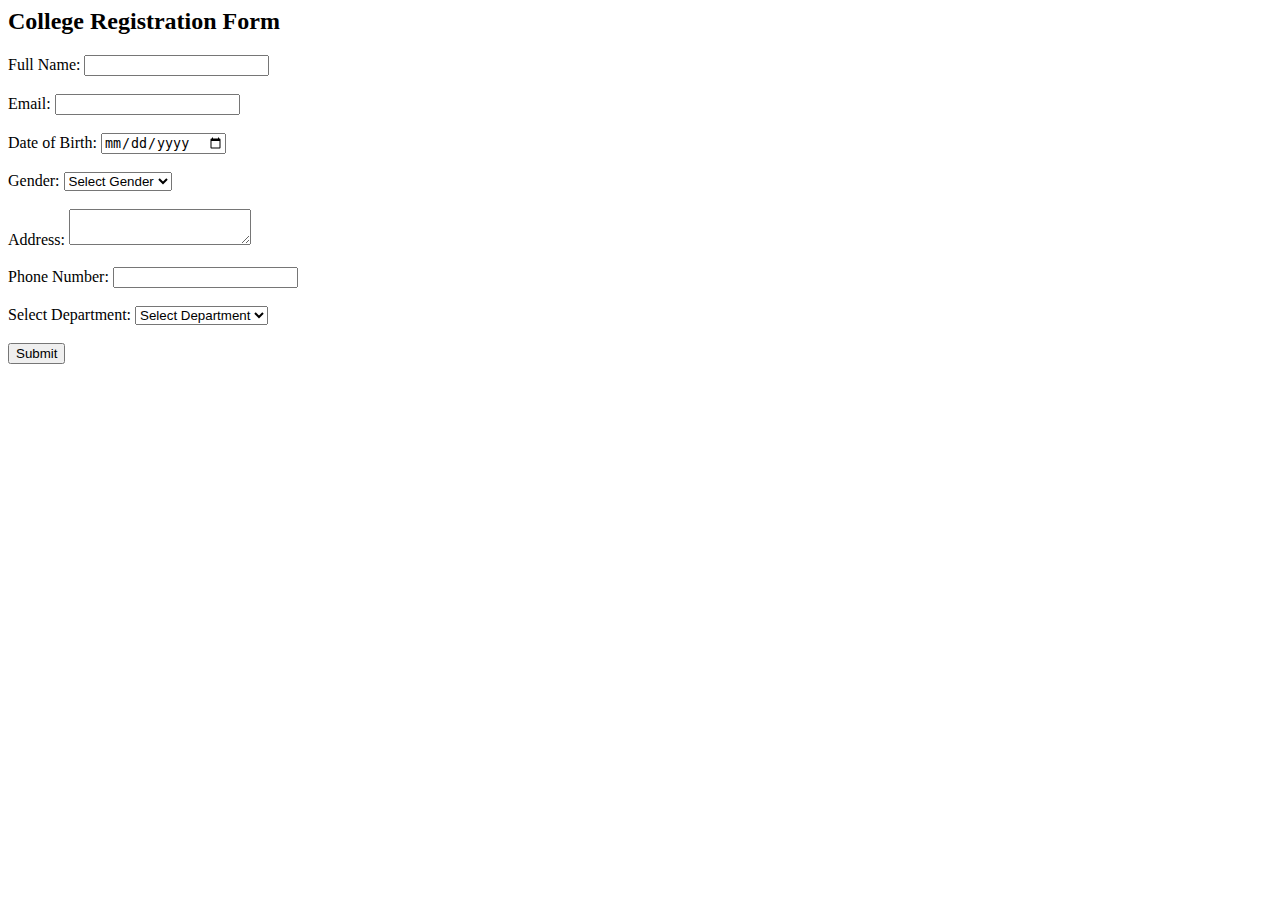
<file: activity_6/index.html>
<html>
<head>  
    <link rel="stylesheet" type="text/css" href="https://github.com/Adityasinha04/webtech_assignment/blob/9a0b461a45796d6a3161ceb10e475de64ff15b3c/activity_6/style.css">

</head>
<body>
    
<form>
    <div class="form-box">
        <h2>College Registration Form</h2>
      
        <label for="name">Full Name:</label>
        <input type="text" id="name" name="name" required><br><br>
      
        <label for="email">Email:</label>
        <input type="email" id="email" name="email" required><br><br>
      
        <label for="dob">Date of Birth:</label>
        <input type="date" id="dob" name="dob" required><br><br>
      
        <label for="gender">Gender:</label>
        <select id="gender" name="gender" required>
          <option value="">Select Gender</option>
          <option value="male">Male</option>
          <option value="female">Female</option>
          <option value="other">Other</option>
        </select><br><br>
      
        <label for="address">Address:</label>
        <textarea id="address" name="address" required></textarea><br><br>
      
        <label for="phone">Phone Number:</label>
        <input type="tel" id="phone" name="phone" required><br><br>
      
            
        <label for="department">Select Department:</label>
        <select id="department" name="department" required>
          <option value="">Select Department</option>
          <option value="department1">SOCSE </option>
          <option value="department2">SOEAF </option>
          <option value="department3">SOLAS</option>
        </select><br><br>
      
        <input type="submit" value="Submit">
      </div>
      

  </form>
</body>
</file>
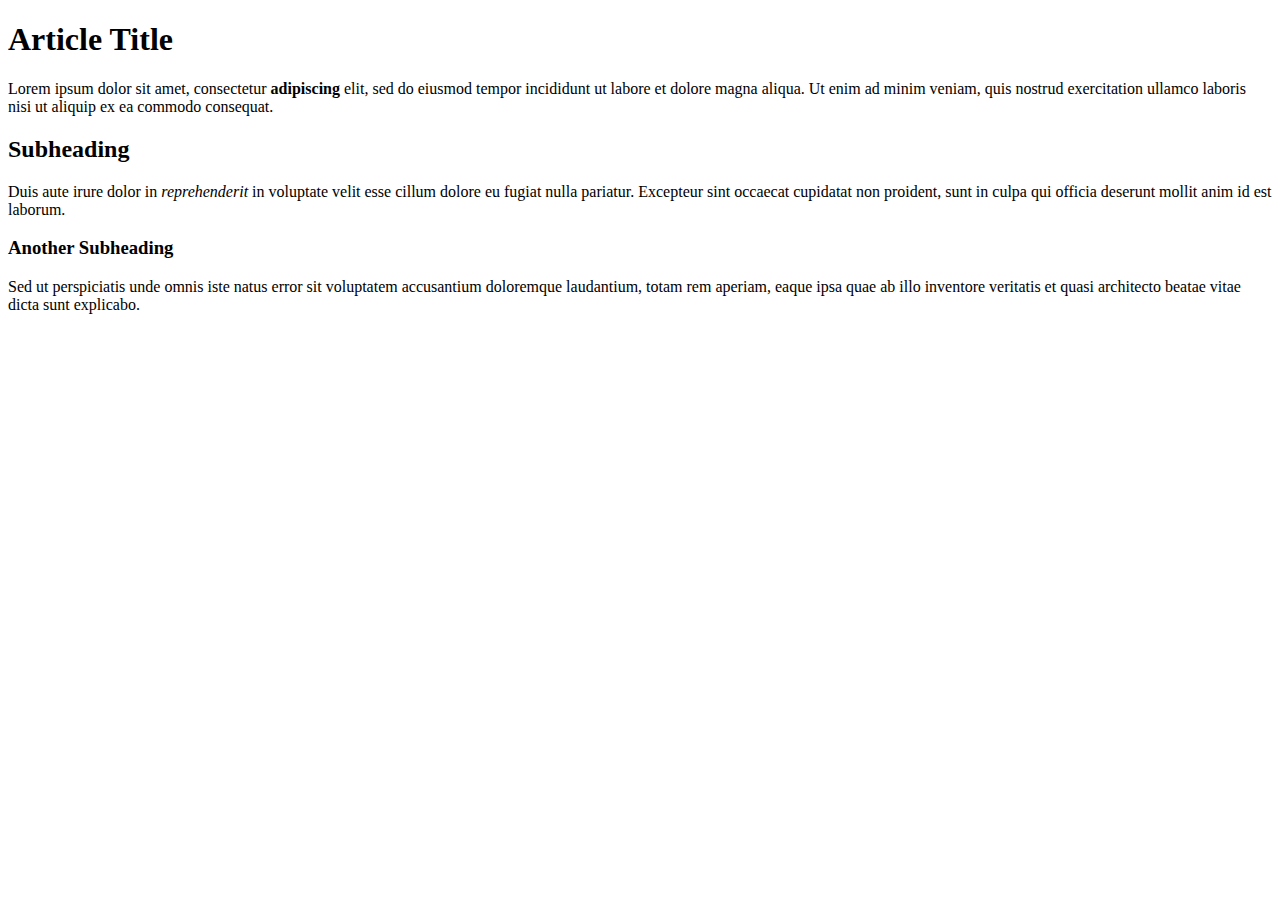
<file: assignment_3.html>
<!DOCTYPE html>
<html>
  <head>
    <title>Blog Article</title>
  </head>
  <body>
    <h1>Article Title</h1>
    <p>Lorem ipsum dolor sit amet, consectetur <b>adipiscing</b> elit, sed do eiusmod tempor incididunt ut labore et dolore magna aliqua. Ut enim ad minim veniam, quis nostrud exercitation ullamco laboris nisi ut aliquip ex ea commodo consequat.</p>
    <h2>Subheading</h2>
    <p>Duis aute irure dolor in <i>reprehenderit</i> in voluptate velit esse cillum dolore eu fugiat nulla pariatur. Excepteur sint occaecat cupidatat non proident, sunt in culpa qui officia deserunt mollit anim id est laborum.</p>
    <h3>Another Subheading</h3>
    <p>Sed ut perspiciatis unde omnis iste natus error sit voluptatem accusantium doloremque laudantium, totam rem aperiam, eaque ipsa quae ab illo inventore veritatis et quasi architecto beatae vitae dicta sunt explicabo.</p>
  </body>
</html>
</file>
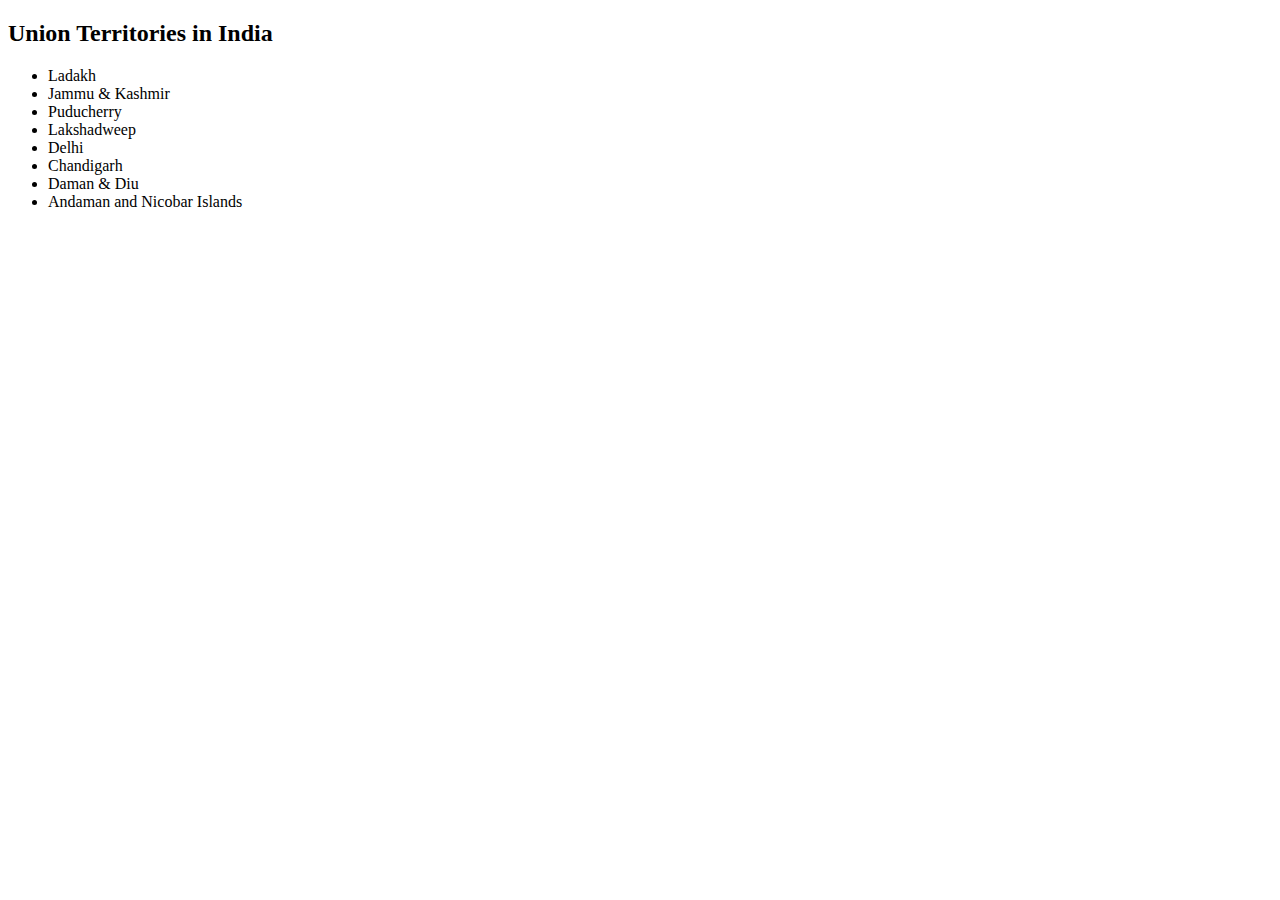
<file: assignment_4.html>
<!DOCTYPE html>
<html>
<head>
  <title>Union Territories in India</title>
</head>
<body>
  <h2>Union Territories in India</h2>
  <ul>
    <li>Ladakh</li>
    <li>Jammu & Kashmir</li>
    <li>Puducherry</li>
    <li>Lakshadweep</li>
    <li>Delhi</li>
    <li>Chandigarh</li>
    <li>Daman & Diu</li>
    <li>Andaman and Nicobar Islands</li>
  </ul>
</body>
</html>
</file>
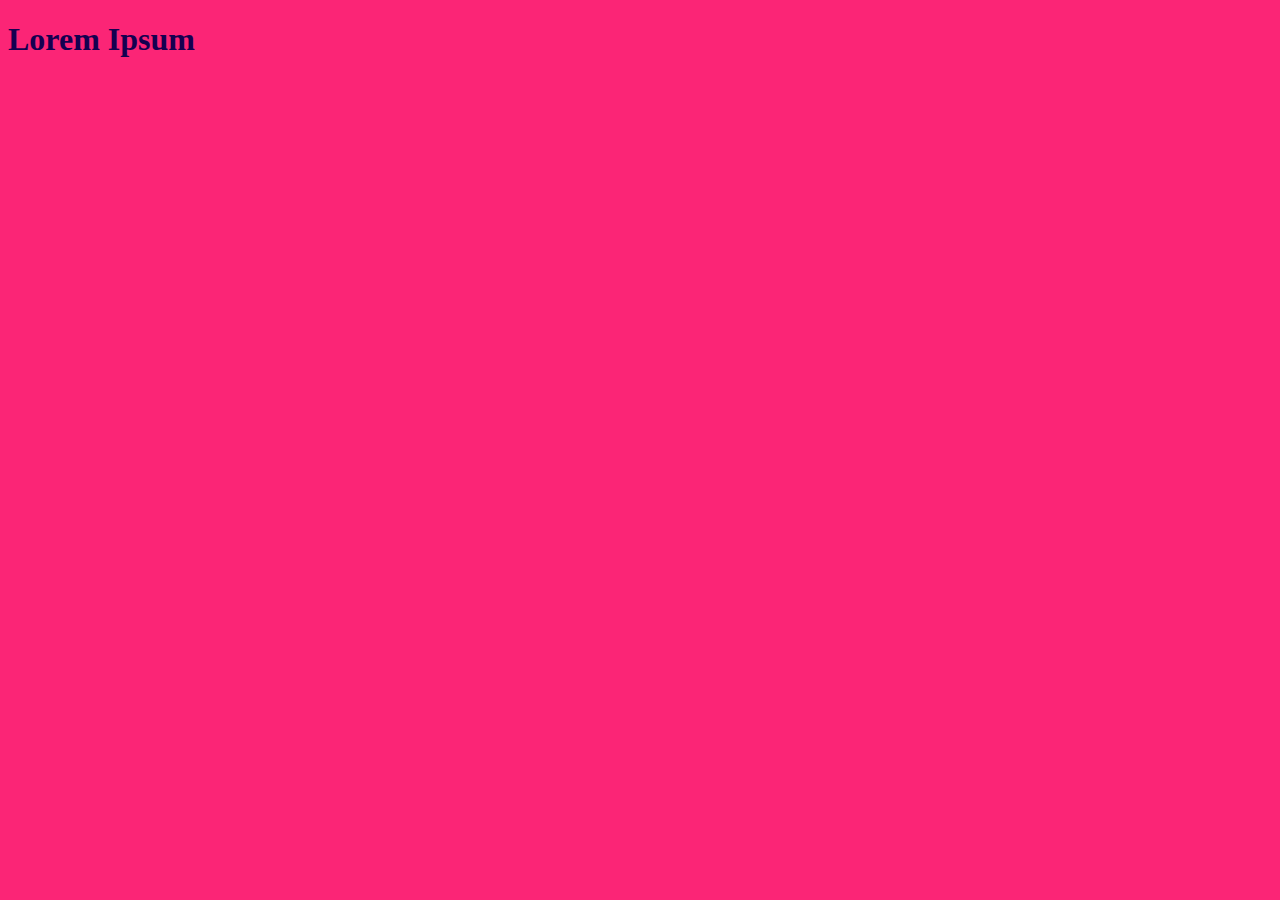
<file: assignment_5.html>
<!DOCTYPE html>
<html>
  <head>
    <style>
      body {
        background-color: #FB2576;
      }
      h1 {
        color: #150050;
      }
    </style>
  </head>
  <body>
    <h1>Lorem Ipsum</h1>
  </body>
</html>
</file>
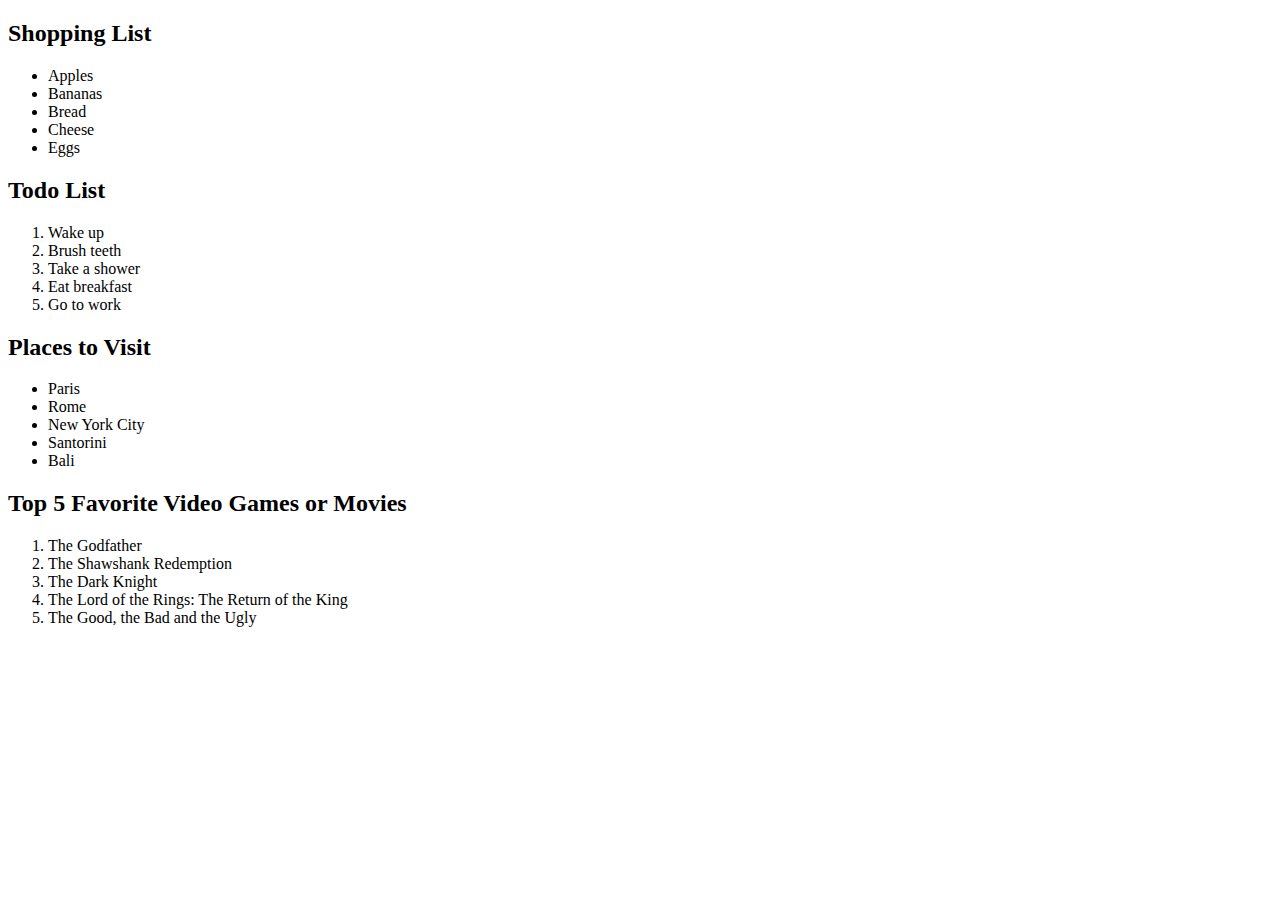
<file: assignment_6.html>
<!DOCTYPE html>
<html>
  <body>
    <h2>Shopping List</h2>
    <ul>
      <li>Apples</li>
      <li>Bananas</li>
      <li>Bread</li>
      <li>Cheese</li>
      <li>Eggs</li>
    </ul>
    <h2>Todo List</h2>
    <ol>
      <li>Wake up</li>
      <li>Brush teeth</li>
      <li>Take a shower</li>
      <li>Eat breakfast</li>
      <li>Go to work</li>
    </ol>
    <h2>Places to Visit</h2>
    <ul>
      <li>Paris</li>
      <li>Rome</li>
      <li>New York City</li>
      <li>Santorini</li>
      <li>Bali</li>
    </ul>
    <h2>Top 5 Favorite Video Games or Movies</h2>
    <ol>
      <li>The Godfather</li>
      <li>The Shawshank Redemption</li>
      <li>The Dark Knight</li>
      <li>The Lord of the Rings: The Return of the King</li>
      <li>The Good, the Bad and the Ugly</li>
    </ol>
  </body>
</html>
</file>
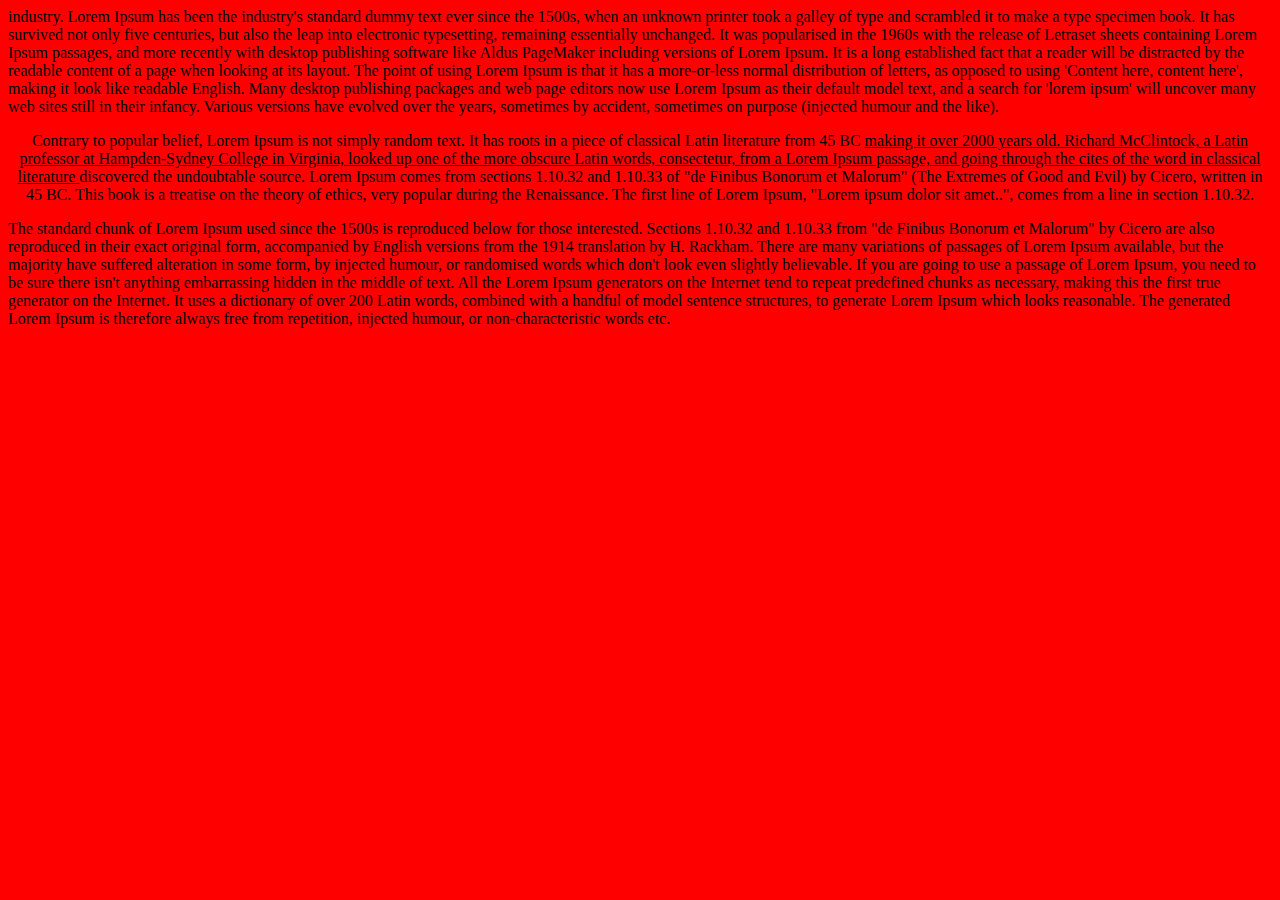
<file: activity/activity_3.html>
<html>
<head>
  <title>activity2</title>
</head>
<body bgcolor="red">
 
<p>industry. Lorem Ipsum has been the industry's standard dummy text ever since the 1500s, when an unknown printer took a galley of type and scrambled it to make a type specimen book. It has survived not only five centuries, but also the leap into electronic typesetting, remaining essentially unchanged. It was popularised in the 1960s with the release of Letraset sheets containing Lorem Ipsum passages, and more recently with desktop publishing software like Aldus PageMaker including versions of Lorem Ipsum.
It is a long established fact that a reader will be distracted by the readable content of a page when looking at its layout. The point of using Lorem Ipsum is that it has a more-or-less normal distribution of letters, as opposed to using 'Content here, content here', making it look like readable English. Many desktop publishing packages and web page editors now use Lorem Ipsum as their default model text, and a search for 'lorem ipsum' will uncover many web sites still in their infancy. Various versions have evolved over the years, sometimes by accident, sometimes on purpose (injected humour and the like).
</p>
<p align="center">
Contrary to popular belief, Lorem Ipsum is not simply random text. It has roots in a piece of classical Latin literature from 45 BC
  <u>
    making it over 2000 years old. Richard McClintock, a Latin professor at Hampden-Sydney College in Virginia, looked up one of the more obscure Latin words, consectetur, from a Lorem Ipsum passage, and going through the cites of the word in classical literature
  </u>
    discovered the undoubtable source. Lorem Ipsum comes from sections 1.10.32 and 1.10.33 of "de Finibus Bonorum et Malorum" (The Extremes of Good and Evil) by Cicero, written in 45 BC. This book is a treatise on the theory of ethics, very popular during the Renaissance. The first line of Lorem Ipsum, "Lorem ipsum dolor sit amet..", comes from a line in section 1.10.32.
  </p>
The standard chunk of Lorem Ipsum used since the 1500s is reproduced below for those interested. Sections 1.10.32 and 1.10.33 from "de Finibus Bonorum et Malorum" by Cicero are also reproduced in their exact original form, accompanied by English versions from the 1914 translation by H. Rackham.

There are many variations of passages of Lorem Ipsum available, but the majority have suffered alteration in some form, by injected humour, or randomised words which don't look even slightly believable. If you are going to use a passage of Lorem Ipsum, you need to be sure there isn't anything embarrassing hidden in the middle of text. All the Lorem Ipsum generators on the Internet tend to repeat predefined chunks as necessary, making this the first true generator on the Internet. It uses a dictionary of over 200 Latin words, combined with a handful of model sentence structures, to generate Lorem Ipsum which looks reasonable. The generated Lorem Ipsum is therefore always free from repetition, injected humour, or non-characteristic words etc.


</html>
</file>
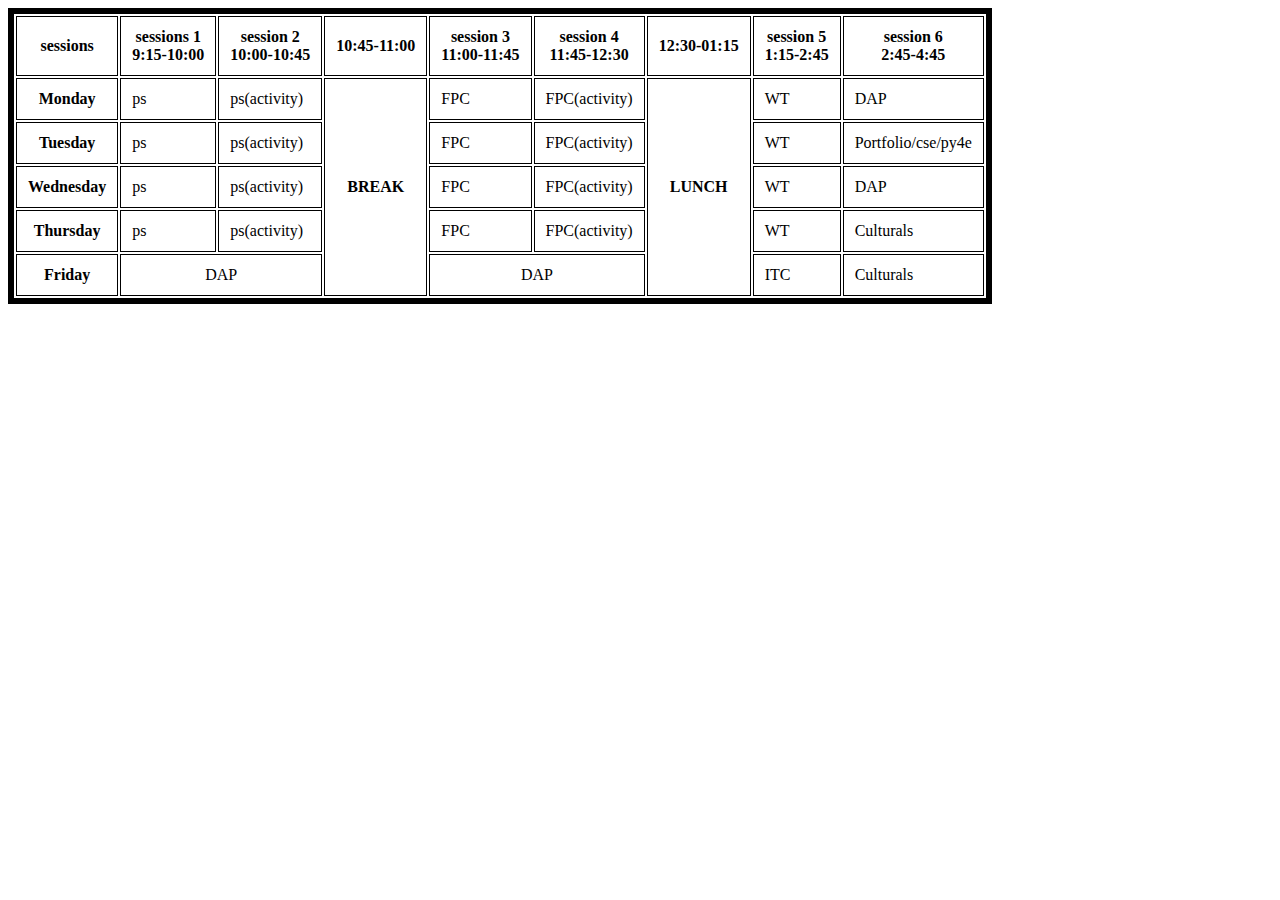
<file: activity/activity_5.html>
<!DOCTYPE html>
<html>
<title></title>
<head>
   
</head>
<body>
   
<table border="6" bgcolor="white" cellpadding="11" bordercolor="black">


<tr>
    <th>sessions</th>
    <th>sessions 1 <br>9:15-10:00</th>
    <th>session 2 <br>10:00-10:45</th>
    <th>10:45-11:00</th>
    <th>session 3 <br> 11:00-11:45</th>
    <th>session 4 <br> 11:45-12:30</th>
    <th>12:30-01:15</th>
    <th>session 5 <br>1:15-2:45</th>
    <th>session 6<br> 2:45-4:45</th>
</tr>
<tr>
       <th>Monday</th>
       <td>ps</td>
       <td>ps(activity)</td>
       <th rowspan=5 class="verticalTableHeader"><b>BREAK</b></th>
       <td>FPC</td>
       <td>FPC(activity)</td>
       <th rowspan="5" class="verticalTableHeader"><b>LUNCH</b></th>
       <td>WT</td>
       <td>DAP</td>
</tr>
<tr>
    <th>Tuesday</th>
    <td>ps</td>
    <td>ps(activity)</td>
   
    <td>FPC</td>
    <td>FPC(activity)</td>
   
    <td>WT</td>
    <td>Portfolio/cse/py4e</td>


</tr>


<tr>
    <th>Wednesday</th>
    <td>ps</td>
    <td>ps(activity)</td>
    <td>FPC</td>
    <td>FPC(activity)</td>
    <td>WT</td>
    <td>DAP</td>
</tr>


<tr>
    <th>Thursday</th>
    <td>ps</td>
    <td>ps(activity)</td>
    <td>FPC</td>
    <td>FPC(activity)</td>
    <td>WT</td>
    <td>Culturals</td>
</tr>
<tr>
    <th>Friday</th>
    <td colspan="2" align="center">DAP</td>
    <td colspan="2" align="center">DAP</td>
    <td>ITC</td>
    <td>Culturals</td>










</tr>


</table>












</body>
</html>
</file>
